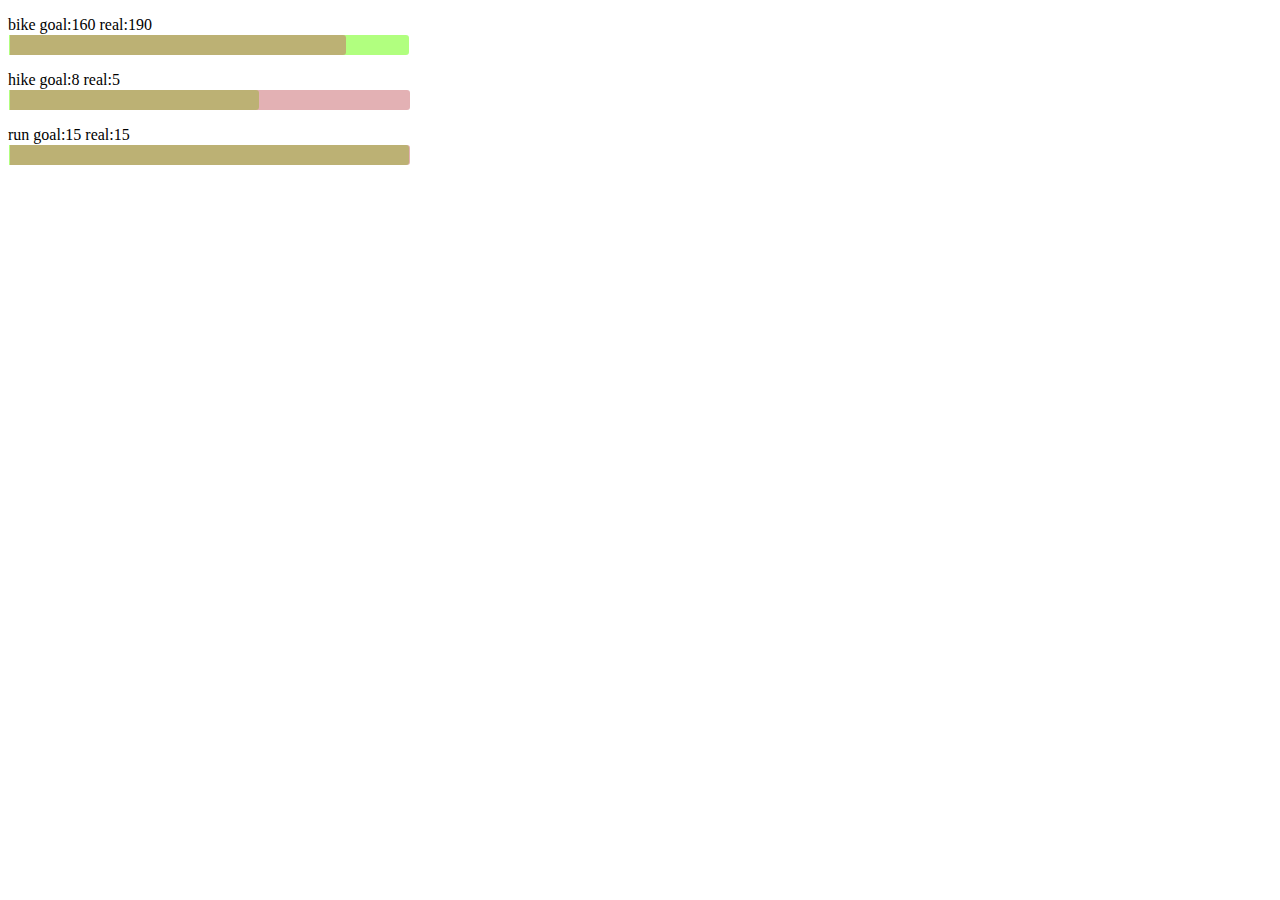
<file: core/templates/core/example.html>
<!doctype html>
<html>
  <head>
    <link href="./style.css" media="screen" rel="stylesheet" type="text/css">
    <script src="./chart.js" type="text/javascript">
    </script>
  </head>
  <body>
    <div id="chart"></div>
    <script type="text/javascript">

var data1 = [{'type': 'bike', 'real': 190, 'goal': 160},
             {'type': 'hike', 'real': 5, 'goal': 8},
             {'type': 'run', 'real': 15, 'goal': 15}];

graph(data1);

    </script>
  </body>
</html>
</file>
<file: core/templates/core/style.css>
#chart div {
  height: 20px;
  margin: 1px;
  border-top-right-radius:    3px;
  border-bottom-right-radius: 3px;
}

.real {
  background-color: rgba(100, 255, 0, 0.5);
}

.goal {
  background-color: rgba(200, 100, 105, 0.5);
}
</file>
